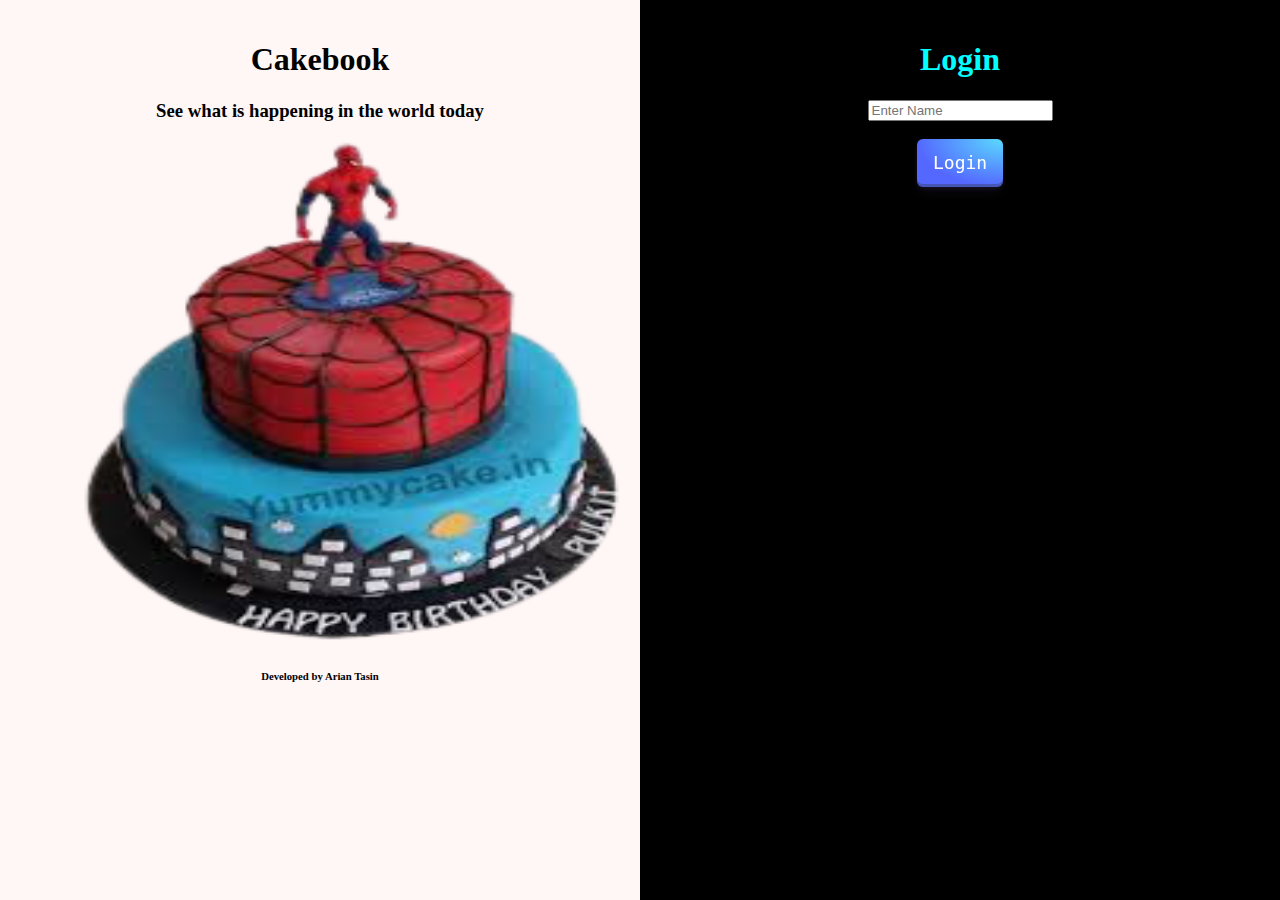
<file: index.html>
<!DOCTYPE html>
<html lang="en">
<head>
    <meta charset="UTF-8">
    <meta http-equiv="X-UA-Compatible" content="IE=edge">
    <meta name="viewport" content="width=device-width, initial-scale=1.0">
    <title>Cakebook</title>
    <link href="https://cdn.jsdelivr.net/npm/bootstrap@5.1.3/dist/css/bootstrap.min.css" rel="stylesheet" integrity="sha384-1BmE4kWBq78iYhFldvKuhfTAU6auU8tT94WrHftjDbrCEXSU1oBoqyl2QvZ6jIW3" crossorigin="anonymous">
    <script src="https://cdn.jsdelivr.net/npm/bootstrap@5.1.3/dist/js/bootstrap.bundle.min.js" integrity="sha384-ka7Sk0Gln4gmtz2MlQnikT1wXgYsOg+OMhuP+IlRH9sENBO0LRn5q+8nbTov4+1p" crossorigin="anonymous"></script>
 
    <link rel="stylesheet" href="Cakebook.css">
    <script src="Cakebook.js"></script>
</head>
<body>
    <div class="split left">
      <center>        
       
        <h1>Cakebook</h1>
      <h3> See what is happening in the world today </h3>
    <img src="spider_cake-removebg-preview.png" id="arian_joyce">
    <h6>Developed by Arian Tasin</h6>
  </center>
      <div class="centered">
         
         
        </div>
      </div>
     
      <div class="split right">
        <center>
          <h1 id="O-O">Login</h1>
          <input id="user_name" placeholder="Enter Name">
          <br>
          <br>
          <button class="button-29" role="button" onclick="addUser()">Login</button>
        </center>
        <div class="centered">
         
         
        </div>
      </div>
</body>
</html>
</file>
<file: Cakebook.css>
.split {
  height: 100%;
  width: 50%;
  position: fixed;
  z-index: 1;
  top: 0;
  overflow-x: hidden;
  padding-top: 20px;
}

body {
  background-image: linear-gradient(to right top, #00ff95, #00ffc8, #01fff2, #00eeff, #00c3ff);
}

.left {
  left: 0;
  background-color: rgb(255, 246, 246);
}


.right {
  right: 0;
  background-color: rgb(0, 0, 0);
}


.centered {
  position: absolute;
  top: 50%;
  left: 50%;
  transform: translate(-50%, -50%);
  text-align: center;
}

.centered img {
  width: 150px;
  border-radius: 50%;
}

#arian_joyce {
  height: 500px;
  width: 700px;
}

#O-O {
  color: aqua
}



/* CSS */
.button-29 {
  align-items: center;
  appearance: none;
  background-image: radial-gradient(100% 100% at 100% 0, #5adaff 0, #5468ff 100%);
  border: 0;
  border-radius: 6px;
  box-shadow: rgba(45, 35, 66, .4) 0 2px 4px, rgba(45, 35, 66, .3) 0 7px 13px -3px, rgba(58, 65, 111, .5) 0 -3px 0 inset;
  box-sizing: border-box;
  color: #fff;
  cursor: pointer;
  display: inline-flex;
  font-family: "JetBrains Mono", monospace;
  height: 48px;
  justify-content: center;
  line-height: 1;
  list-style: none;
  overflow: hidden;
  padding-left: 16px;
  padding-right: 16px;
  position: relative;
  text-align: left;
  text-decoration: none;
  transition: box-shadow .15s, transform .15s;
  user-select: none;
  -webkit-user-select: none;
  touch-action: manipulation;
  white-space: nowrap;
  will-change: box-shadow, transform;
  font-size: 18px;
}

.button-29:focus {
  box-shadow: #3c4fe0 0 0 0 1.5px inset, rgba(45, 35, 66, .4) 0 2px 4px, rgba(45, 35, 66, .3) 0 7px 13px -3px, #3c4fe0 0 -3px 0 inset;
}

.button-29:hover {
  box-shadow: rgba(45, 35, 66, .4) 0 4px 8px, rgba(45, 35, 66, .3) 0 7px 13px -3px, #3c4fe0 0 -3px 0 inset;
  transform: translateY(-2px);
}

.button-29:active {
  box-shadow: #3c4fe0 0 3px 7px inset;
  transform: translateY(2px);
}
</file>
